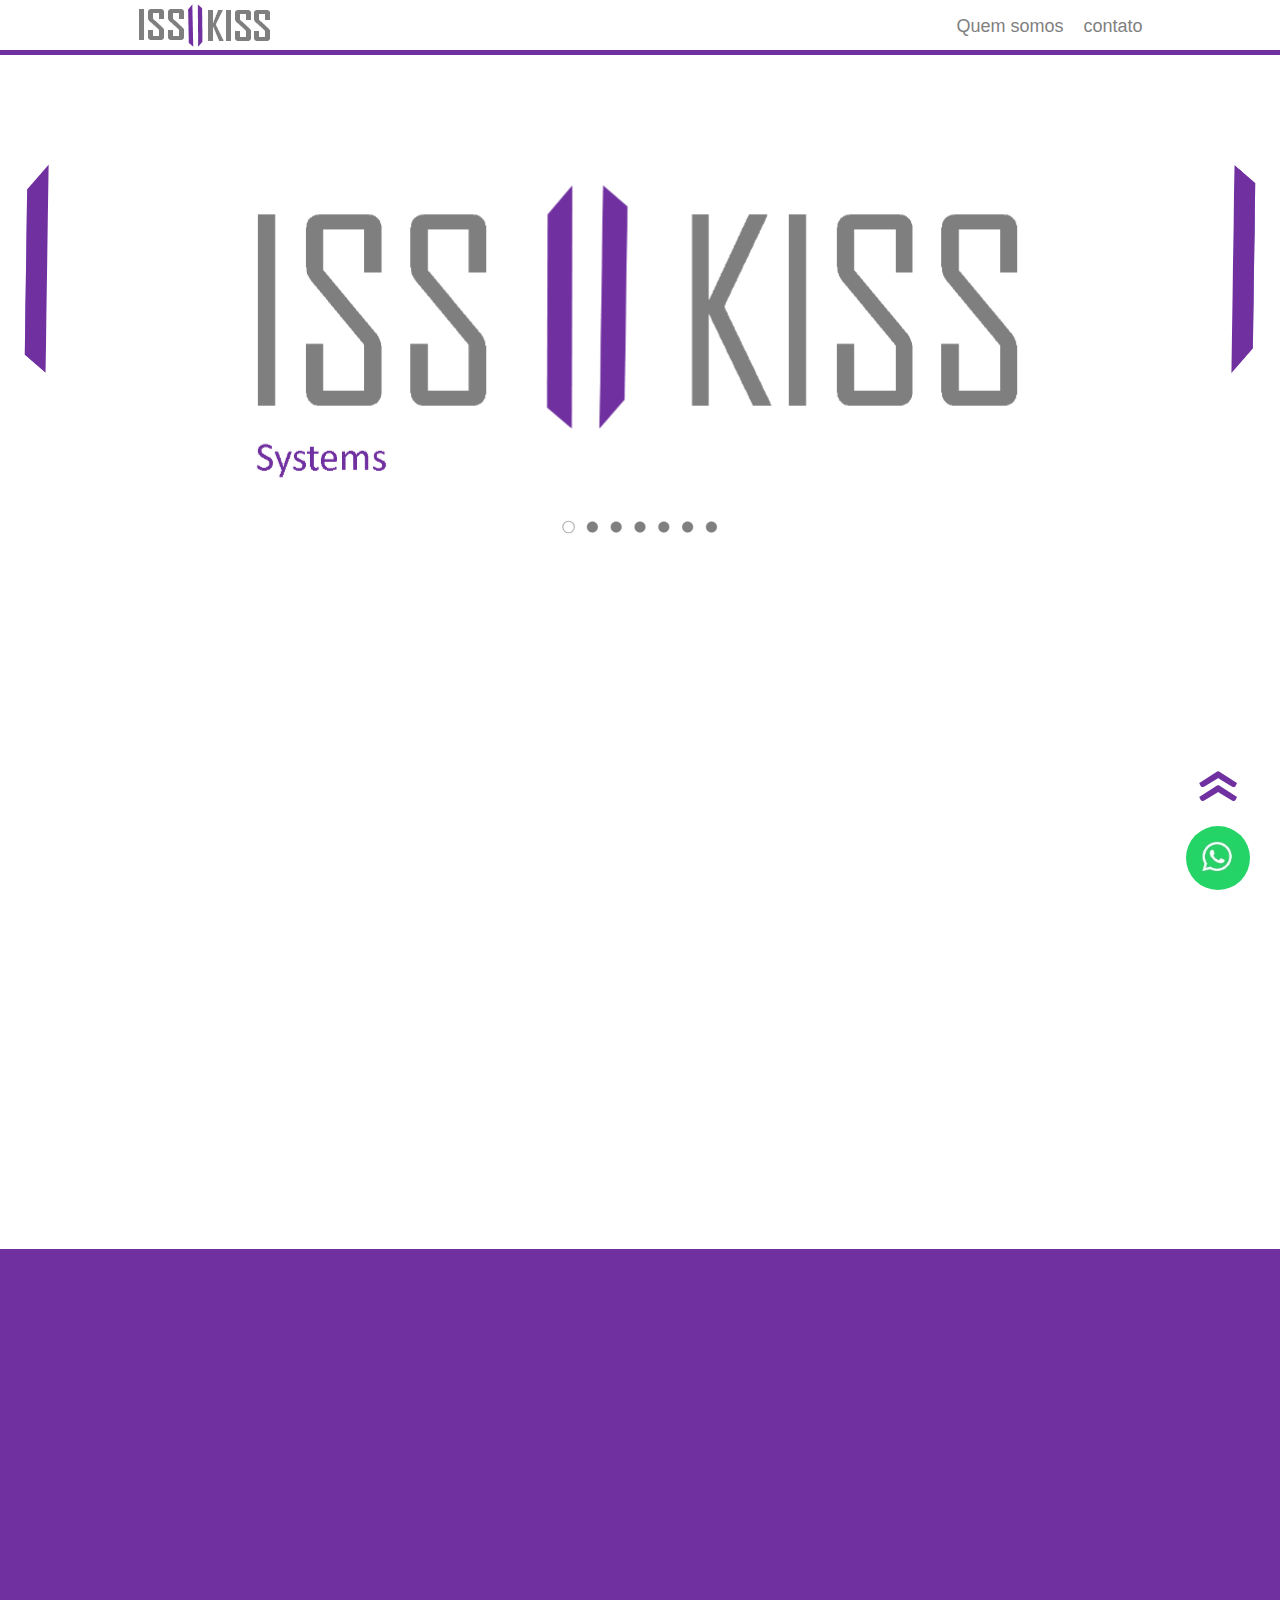
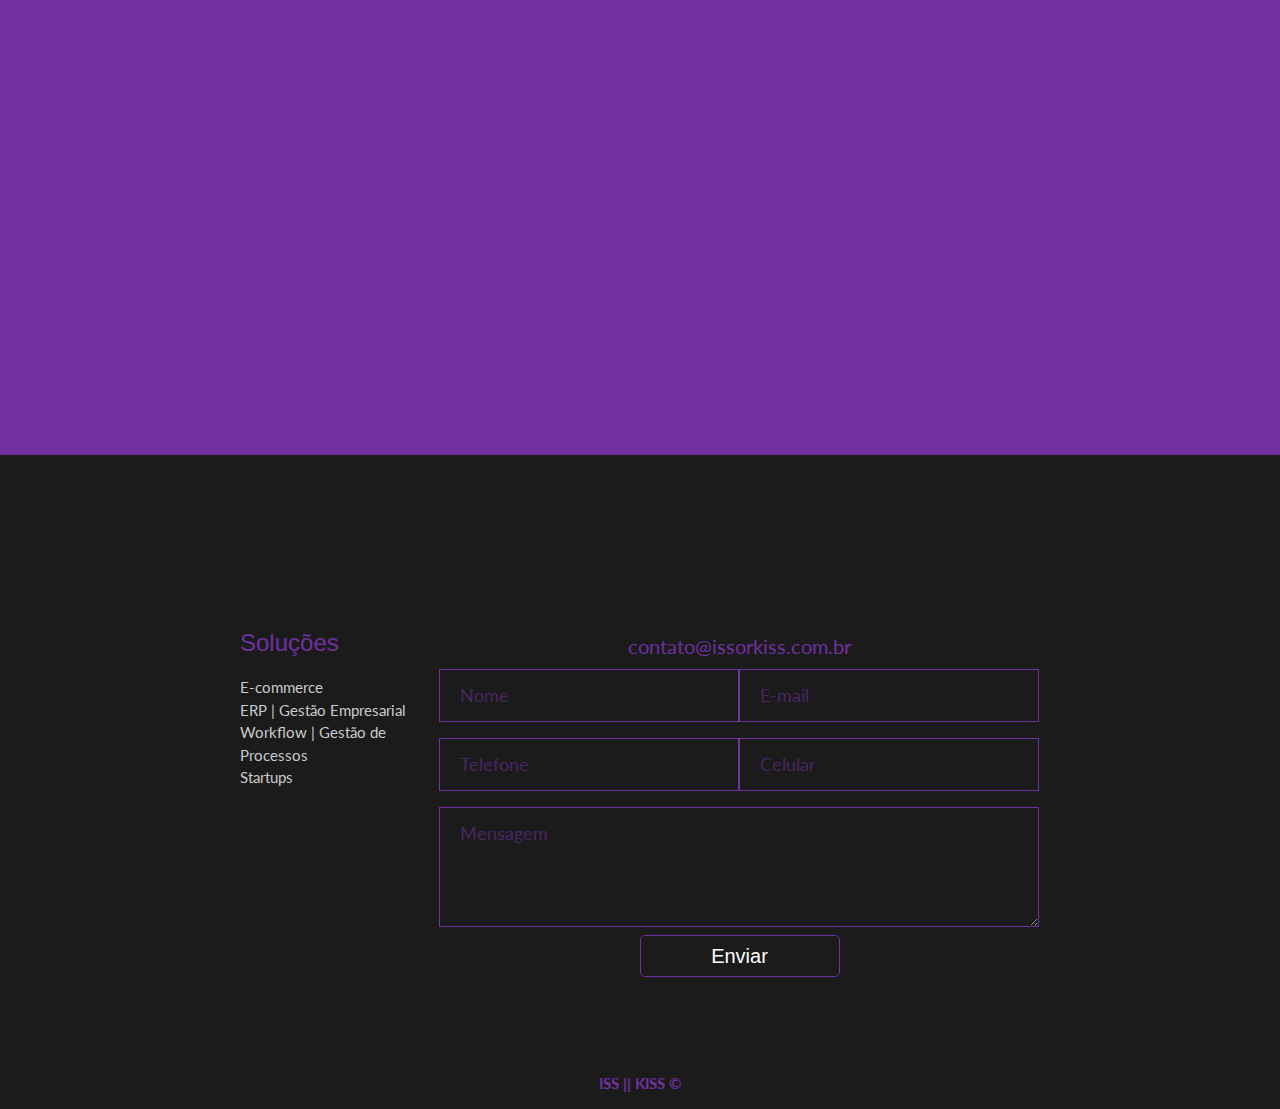
<file: index.html>
﻿

<html>
<head>

    <title>ISS OR KISS</title>

    <!-- icone -->
    <link rel="icon" type="image/png" alt="iss_or_kiss" href="ima/ico_iss_or_kiss.ico">

    <!-- responsive -->
    <meta name="viewport" content="width=device-width, initial-scale=1">

    <!-- chamar css -->
    <link rel="stylesheet" type="text/css" href="css/mobile.css">
    <link rel="stylesheet" type="text/css" href="css/tablet.css">
    <link rel="stylesheet" type="text/css" href="css/desktop.css">

    <!-- slider css -->
    <link rel="stylesheet" type="text/css" href="css/slider_w3.css">


    <!-- slider -->
    <meta charset="utf-8">
    <meta http-equiv="X-UA-Compatible" content="IE=edge">














    <!-- buscas -->
    <!-- Google Tag Manager -->
    <script>
        (function (w, d, s, l, i) {
            w[l] = w[l] || []; w[l].push({
                'gtm.start':
                    new Date().getTime(), event: 'gtm.js'
            }); var f = d.getElementsByTagName(s)[0],
                j = d.createElement(s), dl = l != 'dataLayer' ? '&l=' + l : ''; j.async = true; j.src =
                    'https://www.googletagmanager.com/gtm.js?id=' + i + dl; f.parentNode.insertBefore(j, f);
        })(window, document, 'script', 'dataLayer', 'GTM-5ZB2ZH7');</script>
    <!-- End Google Tag Manager -->
    <!-- Google Tag Manager (noscript) -->
    <noscript>
        <iframe src="https://www.googletagmanager.com/ns.html?id=GTM-5ZB2ZH7" height="0" width="0" style="display:none;visibility:hidden"></iframe>
    </noscript>
    <!-- End Google Tag Manager (noscript) -->

    <title type="search">ISS OR KISS</title>


    <!-- Autor -->

    <meta name="Author" content="ISS OR KISS">

    <meta http-equiv="X-UA-Compatible" content="IE=edge">

    <meta http-equiv="content-type" content="text/html;charset=utf-8" />

    <link href="ima/ico_iss_or_kiss.ico" rel="shortcut icon" type="image/x-icon">

    <meta http-equiv="X-UA-Compatible" content="IE=5; IE=8">

    <!-- Autor -->
    <!-- Metas para serem buscadas -->
    <meta name="google-site-verification" content="IoWgZSLKfgdnn8sVibrM5Ve9YiCuYzOU0IhIjUOvXL4" />

    <meta name="google" content="nositelinkssearchbox" />

    <meta name="google" content="notranslate" />

    <meta name="robots" content="index, follow">

    <meta property="og:description" content="ISS OR KISS, desenvolvimento de software sob demanda, sistemas web, web, sistemas, sistema personalizado, sistema sob demanda, software, desenvolvimento ">

    <meta name="description" content="ISS OR KISS, desenvolvimento de software sob demanda, sistemas web, web, sistemas, sistema personalizado, sistema sob demanda, software, desenvolvimento ">

    <meta name="generator" content="ISS OR KISS">

    <meta name="Distribution" content="Global">

    <meta name="revisit-after" content="ISS OR KISS">

    <!-- Metas para serem buscadas -->
    <!-- Twitter -->

    <meta name="twitter:image" content="ima/logo.png">

    <meta name="twitter:card" content="summary">

    <!-- Twitter -->
    <!-- Og -->

    <meta property="og:locale" content="pt_BR">

    <meta property="og:type" content="website">

    <meta property="og:url" content="">

    <meta property="og:site_name" content="Breno">

    <meta property="og:image" content="ima/logo.png">

    <meta property="og:title" content="ISS OR KISS">

    <meta property="og:description" content="ISS OR KISS, desenvolvimento de software sob demanda, sistemas web, web, sistemas, sistema personalizado, sistema sob demanda, software, desenvolvimento ">



    <!-- Og -->
    <!-- atenção Outros -->

    <meta name="Robots" content="all">

    <meta name="Copyright" content="ISS OR KISS, desenvolvimento de software sob demanda, sistemas web, web, sistemas, sistema personalizado, sistema sob demanda, software, desenvolvimento ">

    <meta name="Email" content="breno.goncalves@issorkiss.com.br">

    <!-- outros -->
    <!-- Por Pagina // personalização é necessaria -->

    <meta property="og:title" content="ISS OR KISS, desenvolvimento de software sob demanda, sistemas web, web, sistemas, sistema personalizado, sistema sob demanda, software, desenvolvimento ">

    <meta name="twitter:title" content="ISS OR KISS, desenvolvimento de software sob demanda, sistemas web, web, sistemas, sistema personalizado, sistema sob demanda, software, desenvolvimento ">

    <meta property="og:description" content="ISS OR KISS, desenvolvimento de software sob demanda, sistemas web, web, sistemas, sistema personalizado, sistema sob demanda, software, desenvolvimento  ">

    <meta name="twitter:description" content="ISS OR KISS, desenvolvimento de software sob demanda, sistemas web, web, sistemas, sistema personalizado, sistema sob demanda, software, desenvolvimento  ">

    <meta property="og:title" content="ISS OR KISS, desenvolvimento de software sob demanda, sistemas web, web, sistemas, sistema personalizado, sistema sob demanda, software, desenvolvimento ">

    <meta name="description" content="ISS OR KISS, desenvolvimento de software sob demanda, sistemas web, web, sistemas, sistema personalizado, sistema sob demanda, software, desenvolvimento ">

    <meta name="keywords" content="ISS OR KISS, desenvolvimento de software sob demanda, sistemas web, web, sistemas, sistema personalizado, sistema sob demanda, software, desenvolvimento ">

    <!-- Por Pagina // personalização é necessaria -->


    <script>
        (function (i, s, o, g, r, a, m) {
            i['GoogleAnalyticsObject'] = r; i[r] = i[r] || function () {
                (i[r].q = i[r].q || []).push(arguments)
            }, i[r].l = 1 * new Date(); a = s.createElement(o),
                m = s.getElementsByTagName(o)[0]; a.async = 1; a.src = g; m.parentNode.insertBefore(a, m)
        })(window, document, 'script', 'https://www.google-analytics.com/analytics.js', 'ga');

        ga('create', 'UA-69617546-2', 'auto');
        ga('send', 'pageview');

    </script>
    <!-- buscas -->

















</head>

<body>














    <!-- ANIMACAO INICIAL -->
    <style type="text/css">
        body {
            position: relative;
            padding-top: 0px;
            -webkit-animation-name: bodyhehe;
            /* Chrome, Safari, Opera */
            -webkit-animation-duration: 0.5s;
            /* Chrome, Safari, Opera */
            animation-name: bodyhehe;
            animation-duration: 0.5s;
            transition: 0.5s;
        }

        /* Chrome, Safari, Opera */

        @-webkit-keyframes bodyhehe {
            from {
                padding-top: 300px;
                -webkit-filter: blur(5px);
                opacity: 0;
            }

            to {
                padding-top: 0px;
                -webkit-filter: blur(0px);
                opacity: 1;
            }
        }

        /* Standard syntax */

        @keyframes bodyhehe {
            from {
                padding-top: 300px;
                opacity: 0;
            }

            to {
                padding-top: 0px;
                opacity: 1;
            }
        }
    </style>


















    <!-- menu mobile -->

    <style>
        body {
            margin: 0;
            font-family: 'Lato', sans-serif;
        }

        .overlay {
            height: 0%;
            width: 100%;
            position: relative;
            z-index: 999;
            top: 0;
            left: 0;
            background-color: #fff;
            overflow-y: hidden;
            transition: 0.3s;
        }

        .overlay-content {
            position: relative;
            top: 25%;
            width: 100%;
            text-align: center;
            margin-top: 30px;
        }

        .overlay a {
            padding: 0px;
            text-decoration: none;
            font-size: 36px;
            color: #7f7f7f;
            display: block;
            transition: 0.3s;
        }

            .overlay a:hover,
            .overlay a:focus {
                color: #f1f1f1;
            }






        .overlay .closebtn {
            position: absolute;
            top: -17px;
            right: 10px;
            font-size: 60px;
        }

        @media screen and (max-height: 450px) {
            .overlay {
                overflow-y: auto;
            }

                .overlay a {
                    font-size: 20px
                }

                .overlay .closebtn {
                    font-size: 40px;
                    top: 15px;
                    right: 35px;
                }
        }


        @media only screen and (max-width: 999999px) and (min-width: 1025px) {

            .overlay {
                display: none;
            }

            #menu_reponsivo {
                display: none;
            }
        }
    </style>



    <div id="myNav" class="overlay" style="height: 0%;background-color: rgb(27, 27, 27);">
        <a href="javascript:void(0)" class="closebtn" onclick="closeNav()">&times;</a>

        <div class="overlay-content">

            <!--            <a href="#">Home</a> -->
            <a href="#quem">Quem somos</a>

            <a href="#contato">Contato</a>
        </div>
    </div>


    <span id="menu_reponsivo" style="font-size:30px;cursor:pointer;float: right;margin: 3px 14px 0px 0px;color: #7030a0;" onclick="openNav()">☰</span>
    <script>
        function openNav() {
            document.getElementById("myNav").style.height = "100%";
            document.getElementById("menu_reponsivo").style.color = "white";
        }

        function closeNav() {
            document.getElementById("myNav").style.height = "0%";
            document.getElementById("menu_reponsivo").style.color = "#7030a0";
        }
    </script>

    <!-- fim do menu mobile -->
    <!-- começo do layout inicial -->
    <div class="fixeddesktop">
        <div class="caixa_menu">
            <div class="subcaixamenu">
                <div class="logo">
                    <a href="index.html">
                        <img alt="iss or kiss" src="ima/logo.png" width="152" height="50" alt="ISS || KISS" title="ISS OR KISS" />
                    </a>
                </div>
                <div class="menu">
                    <div class="li">
                        <!--
                        <a href="#Home" style="color: #7030a0;">Home</a> -->
                    </div>
                    <div class="li">
                        <a href="#quem">Quem somos</a>
                    </div>
                    <div class="li">
                        <a href="#contato">contato</a>
                    </div>
                </div>
            </div>
        </div>
        <div class="bordabaixa">
        </div>
    </div>
    <!-- fim do layout inicial -->


    <div class="espaco_de_menu"></div>



    <!-- slider começo -->
    <div style="min-height: 0px;">
        <!-- Jssor Slider Begin -->

        <style>
            /* jssor slider loading skin spin css */

            .jssorl-009-spin img {
                animation-name: jssorl-009-spin;
                animation-duration: 1.6s;
                animation-iteration-count: infinite;
                animation-timing-function: linear;
            }

            @keyframes jssorl-009-spin {
                from {
                    transform: rotate(0deg);
                }

                to {
                    transform: rotate(360deg);
                }
            }
        </style>
        <div class="minha_alteracao" id="slider1_container" style="">
            <!-- Loading Screen -->
            <div data-u="loading" class="jssorl-009-spin" style="position:absolute;top:0px;left:0px;width:100%;height:100%;text-align:center;background-color:rgba(0,0,0,0.7);">
                <img alt="iss or kiss" style="margin-top:-19px;position:relative;top:50%;width:38px;height:38px;" src="svg/loading/static-svg/spin.svg" />
            </div>

            <!-- Slides Container -->
            <div class="slider_minha_adp" data-u="slides">
                <!-- stilo mbile para slider-->
                <style>
                    /*computador*/
                    @media only screen and (max-width: 999999px) and (min-width: 1025px) {
                        .slider_minha_adp {
                            position: absolute;
                            left: 0px;
                            top: 0px;
                            width: 1300px;
                            height: 500px;
                            overflow: hidden;
                        }

                        .minha_alteracao {
                            visibility: hidden;
                            position: relative;
                            margin: 0 auto;
                            top: 0px;
                            left: 0px;
                            width: 1300px;
                            height: 500px;
                            overflow: hidden;
                        }
                    }
                    /* tablet */
                    @media only screen and (max-width: 1024px) and (min-width: 501px) {
                        .slider_minha_adp {
                            position: absolute;
                            left: 0px;
                            top: 0px;
                            width: 1300px;
                            height: 500px;
                            overflow: hidden;
                        }

                        .minha_alteracao {
                            visibility: hidden;
                            position: relative;
                            margin: 0 auto;
                            top: 0px;
                            left: 0px;
                            width: 1300px;
                            height: 500px;
                            overflow: hidden;
                        }
                    }
                    /* mobile */
                    @media handheld, only screen and (max-width: 500px) and (min-width: 0px) {

                        .slider_minha_adp {
                            position: relative;
                            left: 0px;
                            top: 0px;
                            width: 0px;
                            height: 0px;
                            overflow: hidden;
                            display: none;
                        }


                        .minha_alteracao {
                            visibility: inherit;
                            position: relative;
                            margin: 0 auto;
                            top: 0px;
                            left: 0px;
                            width: 0px;
                            height: 0px;
                            overflow: hidden;
                        }
                    }
                </style>



                <div>
                    <img alt="iss or kiss" data-u="image" src="ima/slider/ISS_OR_KISS_SLIDE_0.png" />

                </div>
                <div>
                    <img alt="iss or kiss" data-u="image" src="ima/slider/ISS_OR_KISS_SLIDE_1.png" />

                    <div data-events="auto" data-display="block" style="z-index: 2;top: 431px;color: #fff;display: block;visibility: visible;position: relative;text-shadow:  #000 1px 1px;font-size:  20px;font-family:  arial;text-align:  center;">
                        Engenharia de Sistemas
                    </div>

                </div>
                <div>
                    <img alt="iss or kiss" data-u="image" src="ima/slider/ISS_OR_KISS_SLIDE_2.png" />

                    <div data-events="auto" data-display="block" style="z-index: 2;top: 431px;color: #fff;display: block;visibility: visible;position: relative;text-shadow:  #000 1px 1px;font-size:  20px;font-family:  arial;text-align:  center;">
                        Análise de Requisitos
                    </div>

                </div>

                <div>
                    <img alt="iss or kiss" data-u="image" src="ima/slider/ISS_OR_KISS_SLIDE_3.png" />

                    <div data-events="auto" data-display="block" style="z-index: 2;top: 431px;color: #fff;display: block;visibility: visible;position: relative;text-shadow:  #000 1px 1px;font-size:  20px;font-family:  arial;text-align:  center;">
                        Projeto
                    </div>

                </div>

                <div>
                    <img alt="iss or kiss" data-u="image" src="ima/slider/ISS_OR_KISS_SLIDE_4.png" />
                    <div data-events="auto" data-display="block" style="z-index: 2;top: 431px;color: #fff;display: block;visibility: visible;position: relative;text-shadow:  #000 1px 1px;font-size:  20px;font-family:  arial;text-align:  center;">
                        Codificação
                    </div>


                </div>

                <div>
                    <img alt="iss or kiss" data-u="image" src="ima/slider/ISS_OR_KISS_SLIDE_5.png" />

                    <div data-events="auto" data-display="block" style="z-index: 2;top: 431px;color: #fff;display: block;visibility: visible;position: relative;text-shadow:  #000 1px 1px;font-size:  20px;font-family:  arial;text-align:  center;">
                        Testes
                    </div>
                </div>

                <div>
                    <img alt="iss or kiss" data-u="image" src="ima/slider/ISS_OR_KISS_SLIDE_6.png" />

                    <div data-events="auto" data-display="block" style="z-index: 2;top: 431px;color: #fff;display: block;visibility: visible;position: relative;text-shadow:  #000 1px 1px;font-size:  20px;font-family:  arial;text-align:  center;">
                        Atualização
                    </div>
                </div>

                <!-- proximo slide
                <div>
                    <img alt="iss or kiss" data-u="image" src="ima/slider/iss_or_kiss_2.jpg" />
                </div>
                -->
            </div>

            <!--#region Bullet Navigator Skin Begin -->
            <!-- Help: https://www.jssor.com/development/slider-with-bullet-navigator.html -->
            <style>
                .jssorb031 {
                    position: absolute;
                }

                    .jssorb031 .i {
                        position: absolute;
                        cursor: pointer;
                    }

                        .jssorb031 .i .b {
                            fill: #000;
                            fill-opacity: 0.5;
                            stroke: #fff;
                            stroke-width: 1200;
                            stroke-miterlimit: 10;
                            stroke-opacity: 0.3;
                        }

                        .jssorb031 .i:hover .b {
                            fill: #fff;
                            fill-opacity: .7;
                            stroke: #000;
                            stroke-opacity: .5;
                        }

                    .jssorb031 .iav .b {
                        fill: #fff;
                        stroke: #000;
                        fill-opacity: 1;
                    }

                    .jssorb031 .i.idn {
                        opacity: .3;
                    }
            </style>
            <div data-u="navigator" class="jssorb031" style="position:absolute;bottom:12px;right:12px;" data-autocenter="1" data-scale="0.5"
                 data-scale-bottom="0.75">
                <div data-u="prototype" class="i" style="width:16px;height:16px;">
                    <svg viewBox="0 0 16000 16000" style="position:absolute;top:0;left:0;width:100%;height:100%;">
                        <circle class="b" cx="8000" cy="8000" r="5800"></circle>
                    </svg>
                </div>
            </div>
            <!--#endregion Bullet Navigator Skin End -->
            <!--#region Arrow Navigator Skin Begin -->
            <!-- Help: https://www.jssor.com/development/slider-with-arrow-navigator.html -->
            <style>
                .jssora051 {
                    display: block;
                    position: absolute;
                    cursor: pointer;
                }

                    .jssora051 .a {
                        fill: none;
                        stroke: #7030a0;
                        stroke-width: 360;
                        stroke-miterlimit: 10;
                    }

                    .jssora051:hover {
                        opacity: .8;
                    }

                    .jssora051.jssora051dn {
                        opacity: .5;
                    }

                    .jssora051.jssora051ds {
                        opacity: .3;
                        pointer-events: none;
                    }
            </style>
            <div data-u="arrowleft" class="jssora051" style="width:55px;height:55px;top:0px;left:25px;" data-autocenter="2" data-scale="0.75"
                 data-scale-left="0.75">
                <!--
                    <svg viewBox="0 0 16000 16000" style="position:absolute;top:0;left:0;width:100%;height:100%;">
                        <polyline class="a" points="11040,1920 4960,8000 11040,14080 "></polyline>
                    </svg>
                -->
                <img alt="iss or kiss" src="ima/slider/esquerda.png" style="
                    vertical-align: super;
                    float: left;
                    width: 25px;
                    margin-top: -110px;
                    
                ">
            </div>
            <div data-u="arrowright" class="jssora051" style="width:55px;height:55px;top:0px;right:25px;" data-autocenter="2" data-scale="0.75"
                 data-scale-right="0.75">
                <!--
                <svg viewBox="0 0 16000 16000" style="position:absolute;top:0;left:0;width:100%;height:100%;">
                    <polyline class="a" points="4960,1920 11040,8000 4960,14080 "></polyline>
                </svg>
                -->
                <img alt="iss or kiss" src="ima/slider/direita.png" style="
                    vertical-align: super;
                    float: right;
                    width: 25px;
                    margin-top: -110px;
                    
                ">
            </div>
            <!--#endregion Arrow Navigator Skin End -->
        </div>
        <!-- Jssor Slider End -->
    </div>

    <!-- Marketing messaging and featurettes
    ================================================== -->
    <!-- Wrap the rest of the page in another container to center all the content. -->
    <!-- Bootstrap core JavaScript
    ================================================== -->
    <!-- Placed at the end of the document so the pages load faster -->
    <script src="js/jquery-1.9.1.min.js"></script>
    <script src="bootstrap.min.js"></script>
    <script src="docs.min.js"></script>
    <!-- IE10 viewport hack for Surface/desktop Windows 8 bug -->
    <script src="ie10-viewport-bug-workaround.js"></script>

    <!-- jssor slider scripts-->
    <script type="text/javascript" src="js/jssor.slider.min.js"></script>
    <script>
        jQuery(document).ready(function ($) {

            var options = {
                $FillMode: 2,                                       //[Optional] The way to fill image in slide, 0 stretch, 1 contain (keep aspect ratio and put all inside slide), 2 cover (keep aspect ratio and cover whole slide), 4 actual size, 5 contain for large image, actual size for small image, default value is 0
                $AutoPlay: 1,                                       //[Optional] Auto play or not, to enable slideshow, this option must be set to greater than 0. Default value is 0. 0: no auto play, 1: continuously, 2: stop at last slide, 4: stop on click, 8: stop on user navigation (by arrow/bullet/thumbnail/drag/arrow key navigation)
                $Idle: 4000,                                        //[Optional] Interval (in milliseconds) to go for next slide since the previous stopped if the slider is auto playing, default value is 3000
                $PauseOnHover: 1,                                   //[Optional] Whether to pause when mouse over if a slider is auto playing, 0 no pause, 1 pause for desktop, 2 pause for touch device, 3 pause for desktop and touch device, 4 freeze for desktop, 8 freeze for touch device, 12 freeze for desktop and touch device, default value is 1

                $ArrowKeyNavigation: 1,                             //[Optional] Steps to go for each navigation request by pressing arrow key, default value is 1.
                $SlideEasing: $Jease$.$OutQuint,                    //[Optional] Specifies easing for right to left animation, default value is $Jease$.$OutQuad
                $SlideDuration: 800,                                //[Optional] Specifies default duration (swipe) for slide in milliseconds, default value is 500
                $MinDragOffsetToSlide: 20,                          //[Optional] Minimum drag offset to trigger slide, default value is 20
                //$SlideWidth: 600,                                 //[Optional] Width of every slide in pixels, default value is width of 'slides' container
                //$SlideHeight: 300,                                //[Optional] Height of every slide in pixels, default value is height of 'slides' container
                $SlideSpacing: 0,                                   //[Optional] Space between each slide in pixels, default value is 0
                $UISearchMode: 1,                                   //[Optional] The way (0 parellel, 1 recursive, default value is 1) to search UI components (slides container, loading screen, navigator container, arrow navigator container, thumbnail navigator container etc).
                $PlayOrientation: 1,                                //[Optional] Orientation to play slide (for auto play, navigation), 1 horizental, 2 vertical, 5 horizental reverse, 6 vertical reverse, default value is 1
                $DragOrientation: 1,                                //[Optional] Orientation to drag slide, 0 no drag, 1 horizental, 2 vertical, 3 either, default value is 1 (Note that the $DragOrientation should be the same as $PlayOrientation when $Cols is greater than 1, or parking position is not 0)

                $BulletNavigatorOptions: {                          //[Optional] Options to specify and enable navigator or not
                    $Class: $JssorBulletNavigator$,                 //[Required] Class to create navigator instance
                    $ChanceToShow: 2,                               //[Required] 0 Never, 1 Mouse Over, 2 Always
                    $SpacingX: 8,                                   //[Optional] Horizontal space between each item in pixel, default value is 0
                    $Orientation: 1                                //[Optional] The orientation of the navigator, 1 horizontal, 2 vertical, default value is 1
                },

                $ArrowNavigatorOptions: {                           //[Optional] Options to specify and enable arrow navigator or not
                    $Class: $JssorArrowNavigator$,                  //[Requried] Class to create arrow navigator instance
                    $ChanceToShow: 2                                 //[Optional] Steps to go for each navigation request, default value is 1
                }
            };

            var jssor_slider1 = new $JssorSlider$("slider1_container", options);

            //responsive code begin
            //you can remove responsive code if you don't want the slider scales while window resizing
            function ScaleSlider() {
                var bodyWidth = document.body.clientWidth;
                if (bodyWidth)
                    jssor_slider1.$ScaleWidth(Math.min(bodyWidth, 1920));
                else
                    window.setTimeout(ScaleSlider, 30);
            }
            ScaleSlider();

            $(window).bind("load", ScaleSlider);
            $(window).bind("resize", ScaleSlider);
            $(window).bind("orientationchange", ScaleSlider);
            //responsive code end
        });
    </script>
    <!-- slider fim -->
    <!-- slider simples -->
    <link rel="stylesheet" href="css/style.css">

    <!-- slide simples -->
    <div class="gallery">





        <div class="photos">

            <!-- cada um é um slider -->
            <div class="block block-1 active">
                <span>Engenharia de Sistemas</span>
            </div>


            <!-- cada um é um slider -->
            <div class="block block-2">
                <span>Análise de Requisitos</span>
            </div>


            <!-- cada um é um slider -->
            <div class="block block-3">
                <span> Projeto</span>
            </div>


            <!-- cada um é um slider -->
            <div class="block block-4">
                <span>Codificação</span>
            </div>

            <!-- cada um é um slider -->
            <div class="block block-5">
                <span>Testes</span>
            </div>


            <!-- cada um é um slider -->
            <div class="block block-6">
                <span> Manutenção</span>
            </div>


        </div>


        <!-- botoes -->
        <div class="buttons">
            <a class="prev" href="#"><span>&lt;</span></a>
            <a class="next" href="#"><span>&gt;</span></a>
        </div>


    </div>
    <script src="js/main.js"></script>
















    <style>


        @media only screen and (max-width: 999999px) and (min-width: 1025px) {
            .apenas_mobile {
                display: none;
                width: 0px;
                height: 0px;
            }
        }
    </style>















    <!-- texto quem somos -->
    <div id="quem_somos">
        <div id="quem_somos2">
            <h1 id="quem">
                <span>Q</span>uem somos
            </h1>
            <p>
                Surgimos com a idéia de ajudar a
                <a href="http://www.ikmr.org.br/" id="cor" target="_blank">ONG IKMR</a> , em um hackathon dentro do campo universitário impacta de tecnologia, um evento para adquirir
                idéias de melhorias para a ONG.
                <br> A
                <a href="http://www.ikmr.org.br/" id="cor" target="_blank">ONG IKMR</a> tinha cada informação em um lugar e com o fluxo de informações alto, a ONG estava com dificuldades
                de gerenciar suas informações.
                <br> Desde então tivemos uma atitude empreendedora, começamos a criação de um sistema para solucionar os problemas
                da ONG.
            </p>
        </div>
    </div>
    <!-- fim do texto quem somos -->
    <!-- comeco do grafico -->
    <div class="grafico_principal">

        <h1>Números do sistema implementado na ONG IKMR</h1>


        <div class="grafico_auto">


            <div class="ref" style="
            border-right: solid 1px;
            margin-right:  5px;
        ">
                Pessoas
                <br>
                <br>
                <br> 200
                <br> 180
                <br> 160
                <br> 140
                <br> 120

                <br> 100
                <br> 80
                <br> 60
                <br> 50
                <br>


            </div>
            <div class="ref">
                Horas
                <br> 8h00m
                <br> 7h30m
                <br> 7h00m
                <br> 6h30m
                <br> 6h00m
                <br> 5h30m
                <br> 5h00m
                <br> 4h30m
                <br> 4h00m
                <br> 3h30m
                <br> 3h00m
                <br>



            </div>

            <div class="predio" style="
            padding-top:  60px;
        ">
                <div class="grafico_um"> </div>
                <div class="text_do_grafico">Pessoas cadastradas</div>
            </div>

            <div class="predio2">
                <div class="grafico_um"> </div>
                <div class="text_do_grafico">Otimização de tempo​</div>
            </div>



        </div>

    </div>

    <!-- fim do grafico -->
    <!-- comeco do estilo do grafico -->
    <style>


        /* STYLO DESKTOP */
        @media only screen and (max-width: 999999px) and (min-width: 1025px) {
            .grafico_principal:hover > h1 {
                
                transition: .3s;
                color: #fff;
                
            }

            .grafico_principal h1 {
                font-family: 'Trebuchet MS', 'Lucida Sans Unicode', 'Lucida Grande', 'Lucida Sans', Arial, sans-serif;
                color: #7030a0;
                transition: 9999999999s;
                text-align: center;
                background: #fff0;
            }

            .grafico_principal:hover {
                color: #fff;
                
            }

                .grafico_principal:hover .ref {
                    
                    color: #fff;
                    transition: 1s;
                }


            .ref {
                float: left;
                text-align: center;
                color: #7030a0;
                transition: 999999s;
                font-family: 'Trebuchet MS', 'Lucida Sans Unicode', 'Lucida Grande', 'Lucida Sans', Arial, sans-serif;
            }


            .grafico_principal {
                width: 100%;
                float: left;
                
                background-color: #7030a0;
                padding: 160px 0px 82px 0px;

            }

            .grafico_auto {
                width: 600px;
                height: 300px;
                margin: auto;
                margin-top: 100px;
                margin-bottom: 100px;
            }

            .predio {
                float: left;
                text-align: center;
                padding: 0px 10px;
            }

            .predio2 {
                float: left;
                text-align: center;
                padding: 0px 10px;
            }

            .grafico_um {
                border-top: #000 0px solid;
                border-left: #000 0px solid;
                border-right: #000 0px solid;
                width: 40px;
                height: 200px;
                margin: auto;
                transition: 999999s;
                bottom: 0px;
                background-size: auto;
                background-repeat: no-repeat;
                background-position: top;
                background-image: url("ima/grafico.png");
                border-radius: 5px;
            }

            .text_do_grafico {
                color: #7030a0;

                transition: 999999s;
                background: #7030a0;
                
                padding: 5px;
                border-radius: 5px;
                margin-top: 10px;
                font-family: 'Trebuchet MS', 'Lucida Sans Unicode', 'Lucida Grande', 'Lucida Sans', Arial, sans-serif;
            }

            .grafico_principal:hover > .grafico_auto .predio .grafico_um {
                transition: 0.3s;
                background-position: bottom;
                transition-delay: 0.3s;
            }

            .grafico_principal:hover > .grafico_auto .predio .text_do_grafico {
                color: #fff;
                padding: 5px;
                border-radius: 5px;
                transition: 0.3s;
                background: #7030a0;
            }

            .grafico_auto .predio2 .grafico_um {
                height: 260px;
            }

            .grafico_principal:hover > .grafico_auto .predio2 .grafico_um {
                transition: 0.8s;
                background-position: bottom;
                transition-delay: 0.7s;
            }

            .grafico_principal:hover > .grafico_auto .predio2 .text_do_grafico {
                color: #fff;
                padding: 5px;
                border-radius: 5px;
                transition: 0.3s;
                transition-delay: 0.7s;
                background: #7030a0;
				
            }
        }

        /* STYLO TABLET */
        @media only screen and (max-width: 1024px) and (min-width: 501px) {
            .grafico_principal h1 {
                font-family: 'Trebuchet MS', 'Lucida Sans Unicode', 'Lucida Grande', 'Lucida Sans', Arial, sans-serif;
                color: #7030a0;
                padding: 0px 10px;
                transition: 9999999999s;
                text-align: center
            }

            .grafico_principal {
                color: #7030a0;
                background: #fff;
            }

                .grafico_principal .ref {
                    background-color: #fff;
                    color: #7030a0;
                    transition: 1s;
                }


            .ref {
                float: left;
                text-align: center;
                color: #fff;
                transition: 999999s;
                font-family: 'Trebuchet MS', 'Lucida Sans Unicode', 'Lucida Grande', 'Lucida Sans', Arial, sans-serif;
            }


            .grafico_principal {
                width: 100%;
                float: left;
                height: 600px;
                background-color: #fff;
            }

            .grafico_auto {
                width: 350px;
                height: 300px;
                margin: auto;
                margin-top: 50px;
                padding-left: 5%;
                margin-bottom: 50px;
            }

            .predio {
                float: left;
                text-align: center;
                padding: 0px;
            }

            .predio2 {
                float: left;
                text-align: center;
                padding: 0px 10px;
            }

            .grafico_um {
                border-top: #000 0px solid;
                border-left: #000 0px solid;
                border-right: #000 0px solid;
                width: 40px;
                height: 200px;
                margin: auto;
                transition: 999999s;
                bottom: 0px;
                background-size: auto;
                background-repeat: no-repeat;
                background-position: top;
                background-image: url("ima/grafico.png");
                border-radius: 5px;
            }

            .text_do_grafico {
                color: #fff;
                transition: 999999s;
                background: #fff;
                color: #fff;
                padding: 5px;
                border-radius: 5px;
                margin-top: 10px;
                width: 85px;
                font-family: 'Trebuchet MS', 'Lucida Sans Unicode', 'Lucida Grande', 'Lucida Sans', Arial, sans-serif;
            }

            .grafico_um {
                transition: 0.3s;
                background-position: bottom;
                transition-delay: 0.3s;
            }

            .text_do_grafico {
                color: #7030a0;
                padding: 5px;
                border-radius: 5px;
                transition: 0.3s;
            }

            .grafico_auto .predio2 .grafico_um {
                height: 260px;
            }

            .grafico_um {
                transition: 0.8s;
                background-position: bottom;
                transition-delay: 0.7s;
            }

            .text_do_grafico {
                color: #7030a0;
                padding: 5px;
                border-radius: 5px;
                transition: 0.3s;
                transition-delay: 0.7s;
            }
        }







        /* STYLO MOBILE */
        @media handheld, only screen and (max-width: 500px) and (min-width: 0px) {


.grafico_principal:hover > h1 {
                
                transition: .3s;
                color: #fff;
                
            }

            .grafico_principal h1 {
                font-family: 'Trebuchet MS', 'Lucida Sans Unicode', 'Lucida Grande', 'Lucida Sans', Arial, sans-serif;
                color: #7030a0;
                transition: 9999999999s;
                text-align: center;
                background: #fff0;
            }

            .grafico_principal:hover {
                color: #fff;
                
            }

                .grafico_principal:hover .ref {
                    
                    color: #fff;
                    transition: 1s;
                }


            .ref {
                float: left;
                text-align: center;
                color: #7030a0;
                transition: 999999s;
                font-family: 'Trebuchet MS', 'Lucida Sans Unicode', 'Lucida Grande', 'Lucida Sans', Arial, sans-serif;
				padding-left: 5px;
            }


            .grafico_principal {
                width: 100%;
                float: left;
                
                background-color: #7030a0;
                padding: 160px 0px 82px 0px;

            }

            .grafico_auto {
                width: 100%;
                height: 300px;
                margin: auto;
                margin-top: 100px;
                margin-bottom: 100px;
            }

            .predio {
                float: left;
                text-align: center;
                padding: 0px 10px;
            }

            .predio2 {
                float: left;
                text-align: center;
                padding: 0px 0px;
            }

            .grafico_um {
                border-top: #000 0px solid;
                border-left: #000 0px solid;
                border-right: #000 0px solid;
                width: 40px;
                height: 200px;
                margin: auto;
                transition: 999999s;
                bottom: 0px;
                background-size: auto;
                background-repeat: no-repeat;
                background-position: top;
                background-image: url("ima/grafico.png");
                border-radius: 5px;
            }

            .text_do_grafico {
                color: #7030a0;

                transition: 999999s;
                background: #7030a0;
                width: 85px;
                padding: 1px;
                border-radius: 5px;
                margin-top: 10px;
                font-family: 'Trebuchet MS', 'Lucida Sans Unicode', 'Lucida Grande', 'Lucida Sans', Arial, sans-serif;
            }

            .grafico_principal:hover > .grafico_auto .predio .grafico_um {
                transition: 0.3s;
                background-position: bottom;
                transition-delay: 0.3s;
            }

            .grafico_principal:hover > .grafico_auto .predio .text_do_grafico {
                color: #fff;
                padding: 5px;
                border-radius: 5px;
                transition: 0.3s;
                background: #7030a0;
				width: 85px;
            }

            .grafico_auto .predio2 .grafico_um {
                height: 260px;
            }

            .grafico_principal:hover > .grafico_auto .predio2 .grafico_um {
                transition: 0.8s;
                background-position: bottom;
                transition-delay: 0.7s;
            }

            .grafico_principal:hover > .grafico_auto .predio2 .text_do_grafico {
                color: #fff;
                padding: 5px;
                border-radius: 5px;
                transition: 0.3s;
                transition-delay: 0.7s;
                background: #7030a0;
				width: 85px;
            }
        
        }
    </style>
    <!-- fim do estilo do grafico -->
    <!-- para cima | to up-->
    <button a href="#0" id="myBtn">
        <a href="#0" id="stilolink" class="cd-top js-cd-top cd-top--show cd-top--fade-out">»</a>
    </button>
    <script src="js/main_top.js"></script>
    <!-- Resource JavaScript -->
    <script>
        // When the user scrolls down 20px from the top of the document, show the button
        window.onscroll = function () { scrollFunction() };

        function scrollFunction() {
            if (document.body.scrollTop > 20 || document.documentElement.scrollTop > 20) {
                document.getElementById("myBtn").style.display = "block";
            } else {
                document.getElementById("myBtn").style.display = "none";
            }
        }

        // When the user clicks on the button, scroll to the top of the document
        function topFunction() {
            document.body.scrollTop = 0;
            document.documentElement.scrollTop = 0;
        }
    </script>
    <style>
        @media only screen and (max-width: 999999px) and (min-width: 1025px) {
            #myBtn {
                transition-delay: 2s;
                position: fixed;
                bottom: 85px;
                right: 36px;
                z-index: 99;
                border: none;
                outline: none;
                    text-shadow: #fff 0px 0px 0px;
                color: #7030a0;
                cursor: pointer;
                border-radius: 4px;
                width: 59px;
                font-size: 50px;
                height: 59px;
                text-decoration: none;
                -ms-transform: rotate(-90deg); /* IE 9 */
                -webkit-transform: rotate(-90deg); /* Safari */
                transform: rotate(-90deg);
                -webkit-animation-name: efeitobotao; /* Chrome, Safari, Opera */
                -webkit-animation-delay: 2s; /* Chrome, Safari, Opera */
                animation-name: efeitobotao;
                animation-delay: 2s;
                transition: 0s;
                background-color: #7030a000;
            }




            /* Chrome, Safari, Opera */
            @-webkit-keyframes efeitobotao {
                from {
                    background-color: transparent;
                    color: transparent
                }

                to {
                    background-color: #7030a0;
                    color: #fff
                }
            }

            /* Standard syntax */
            @keyframes efeitobotao {
                from {
                    background-color: transparent;
                    color: transparent
                }

                to {
                    background-color: #7030a0;
                    color: #fff
                }
            }




            #myBtn:hover {
                
            }

            #myBtn a {
                font-size: 94px;
                left: -2px;
                position: relative;
                top: -50px;
                text-decoration: none;
                 transition: .5s;
            }

            #myBtn a:hover{
                transition: .5s;
                left: 2px;
            }
        }



        @media handheld, only screen and (max-width: 1024px) and (min-width: 0px) {

            #myBtn {
                display: none;
            }
        }
    </style>
    <!-- fim do botao para cima -->
    <!-- mensagem direta whatsapp -->
    <a href="https://api.whatsapp.com/send?1=pt_BR&phone=55011944634178" target="_blank">
        <div class="icon_whatsapp" a href="https://api.whatsapp.com/send?1=pt_BR&phone=55011944634178" target="_blank">

            <span>Enviar mensagem</span>
            <!-- <img src="ima/icon_whats.jpg" id="icon_whatsapp" alt="whatsapp ISS OR KISS" /> -->

        </div>
    </a>






























    <!-- fim da pagina estilo -->
    <link rel="stylesheet" type="text/css" href="css/roda_pe.css">

    <!-- fimda pagina -->
    <div class="roda_pe">

        <!-- imagem de roda pe-->
        <div class="imagem_roda_pe"></div>


        <!-- conteudo do roda pe-->
        <div class="conteudo_roda_pe">



            <div class="col-lg-3">
                <h6 class="theme-light-orange">Soluções</h6>
                <ul>
                    <li>
                        <a href="/plataforma-e-commerce/">E-commerce</a>
                    </li>
                    
                    
                    <li>
                        <a href="/sistema-erp-cloud/">ERP | Gestão Empresarial</a>
                    </li>
                    <li>
                        <a href="/sistema-workflow-online/">Workflow | Gestão de Processos</a>
                    </li>
                    <li>
                        <a href="/solucoes-para-startups/" class="fs-normal font-weight-bold">Startups</a>
                    </li>
                </ul>
            </div>

            <div class="contato_campo_ms_em">









                <!-- pop up para enviar mensa-->
                <a href="https://api.whatsapp.com/send?1=pt_BR&phone=55011944634178" target="_blank">
                    <span>
                        Use o Whatsapp, click aqui
                    </span>
                </a>






                <a href="mailto:contato@issorkiss.com.br?Subject=Olá%20ISS OR KISS" target="_top" style="
                    font-size:  20px;
                    text-decoration: none;
                    color: #7030a0;
                    text-align:  center;
                ">contato@issorkiss.com.br</a>
                <form action="">
                    <input id="contato" type="text" name="pessoanome" placeholder="Nome" maxlength="25" required>

                    <input type="email" name="email" placeholder="E-mail" maxlength="100" required>


                    <input type="number" type="number" maxlength="10" placeholder="Telefone" size="20" name="telefone">


                    <input type="number" maxlength="11" placeholder="Celular" required name="celular" oninput="javascript: if (this.value.length > this.maxLength) this.value = this.value.slice(0, this.maxLength);">
                    <textarea name="mensagem" placeholder="Mensagem" required="10" id="mensagem" cols="35" maxlength="255" rows="1" style="
						height:  120px;
					"></textarea>
                    <center>
                        <input type="submit" name="BTEnvia" value="Enviar">
                    </center>
                </form>
            </div>






            <!-- facebook -->
            <div id="fb">
                <div id="fb-root"></div>
                <div id="fb-root"></div>
                <script>
                    (function (d, s, id) {
                        var js, fjs = d.getElementsByTagName(s)[0];
                        if (d.getElementById(id)) return;
                        js = d.createElement(s); js.id = id;
                        js.src = 'https://connect.facebook.net/pt_BR/sdk.js#xfbml=1&version=v3.1';
                        fjs.parentNode.insertBefore(js, fjs);
                    }(document, 'script', 'facebook-jssdk'));</script>
                <div class="fb-like" data-href="https://www.facebook.com/IISS-OR-KISS-230666677606005/?modal=admin_todo_tour" data-width="200" data-layout="button" data-action="like" data-size="large" data-show-faces="true" data-share="true"></div>

                <iframe src="https://www.facebook.com/plugins/like.php?href=https%3A%2F%2Fwww.facebook.com%2FIISS-OR-KISS-230666677606005%2F%3Fmodal%3Dadmin_todo_tour&width=200&layout=button&action=like&size=large&show_faces=true&share=true&height=65&appId" width="200" height="65" style="border:none;overflow:hidden" scrolling="no" frameborder="0" allowTransparency="true" allow="encrypted-media"></iframe>


            </div>





        </div>


        <div class="reservado">
            <p>ISS || KISS ©</p>
        </div>



    </div>




</body>

</html>
</file>
<file: css/mobile.css>
﻿@media handheld, only screen and (max-width: 500px) and (min-width: 0px){

body{
	margin: 0px auto;
	padding: 0px;
	float: left;
	width: 100%;
    position: relative;
    background-position: bottom center;
    background-repeat: no-repeat;
}


div.menu{

display: none;

}

.logo{
    border-bottom: 1px solid #7030a0;

}



	
#quem_somos{
    width: 100%;
    font-family: Serif;
    margin: auto;
    font-size: 23px;
    padding:0px 10px 20px 10px;
    
}
#quem_somos p{
font-family: Serif;
color: #7f7f7f;
}
#quem_somos h1{
font-family: Serif;
color: #7030a0;
}
#quem_somos h1 span{
font-family: Serif;
color: #7030a0;
font-size:60px;
}





.icon_whatsapp {
    position: fixed;
    bottom: 0px;
    right: 0px;
    background-image: url(../ima/icon_whats.jpg);
    width: 50px;
    height: 50px;
    background-size: 100%;
    border-radius: 10px;
    transition: 1s;
    border-radius: 4px;
    z-index: 1;
}

    .icon_whatsapp:hover {
        background-image: url(../ima/icon_whats_enviar.jpg);
        transition: 1s;
        border-radius: 150px;
    }

    .icon_whatsapp > span {
        display: none;
        float: left;
        width: 180px;
        margin-left: -190px;
        margin-top: 5px;
        font-size: 16px;
        font-family: Segoe UI,SegoeUI,"Helvetica Neue",Helvetica,Arial,sans-serif;
        background: #dcf8c6;
        color: #262626;
        text-align: -webkit-center;
        height: 51px;
        padding-top: 12px;
        border-radius: 20px;
    }

.icon_whatsapp:hover > span {
    display: block;
}
    
    
    #icon_whatsapp {
        width: 100%;
        border-radius: 10px;
    }



    
    a #stilolink{
        
        text-decoration: none;
    width: 0px;
    height: 0px;

    }

    #myBtn{

        display: none;
        width: 0px;
        height: 0px;
        visibility: hidden;
    }

}
</file>
<file: css/tablet.css>
﻿@media only screen and (max-width: 1024px) and (min-width: 501px){





body{
	margin: 0px auto;
	padding: 0px;
	float: left;
	width: 100%;
    position: relative;
    background-position: bottom center;
    background-repeat: no-repeat;
}


div.menu{

display: none;

}

.logo{
    border-bottom: 1px solid #7030a0;

}



	
#quem_somos{
    width: 100%;
    font-family: Serif;
    margin: auto;
    font-size: 23px;
    padding:0px 10px 20px 10px;
    
}
#quem_somos p{
font-family: Serif;
color: #7f7f7f;
}
#quem_somos h1{
font-family: Serif;
color: #7030a0;
}
#quem_somos h1 span{
font-family: Serif;
color: #7030a0;
font-size:60px;
}





.icon_whatsapp {
    position: fixed;
    bottom: 0px;
    right: 0px;
    background-image: url(../ima/icon_whats.jpg);
    width: 50px;
    height: 50px;
    background-size: 100%;
    border-radius: 10px;
    transition: 1s;
    border-radius: 4px;
    z-index: 1;
}

    .icon_whatsapp:hover {
        background-image: url(../ima/icon_whats_enviar.jpg);
        transition: 1s;
        border-radius: 150px;
    }

    .icon_whatsapp > span {
        display: none;
        float: left;
        width: 180px;
        margin-left: -190px;
        margin-top: 5px;
        font-size: 16px;
        font-family: Segoe UI,SegoeUI,"Helvetica Neue",Helvetica,Arial,sans-serif;
        background: #dcf8c6;
        color: #262626;
        text-align: -webkit-center;
        height: 51px;
        padding-top: 12px;
        border-radius: 20px;
    }

.icon_whatsapp:hover > span {
    display: block;
}
    
    
    #icon_whatsapp {
        width: 100%;
        border-radius: 10px;
    }



    
    a #stilolink{
        
        text-decoration: none;
    width: 0px;
    height: 0px;

    }

    #myBtn{

        display: none;
        width: 0px;
        height: 0px;
        visibility: hidden;
    }

    .apenas_mobile{
    	display: none;
    }


}
</file>
<file: css/desktop.css>
﻿@media only screen and (max-width: 999999px) and (min-width: 1025px) {

    body {
        margin: 0px auto;
        padding: 0px;
        float: left;
        width: 100%;
        position: relative;
        background-position: bottom center;
        background-repeat: no-repeat;
		
		font-family: "Segoe UI",SegoeUI,"Helvetica Neue",Helvetica,Arial,sans-serif;
    }



.fixeddesktop{
    position: fixed;
    position: fixed;
    width: 100%;
    z-index: 9;
    background-color: #fff;

}

.espaco_de_menu{
    float: left;
    position: relative;
    height: 54px;
    width: 100%;
}

::selection {
    background: #7030a0;
    color: #fff;
}

body{
    position: relative;
    padding-top: 0px;   
    -webkit-animation-name: bodyhehe; /* Chrome, Safari, Opera */
    -webkit-animation-duration: 0s; /* Chrome, Safari, Opera */
    animation-name: bodyhehe;
    animation-duration: 0s;
    transition: 0s;
}

/* Chrome, Safari, Opera */
@-webkit-keyframes bodyhehe {
    from { padding-top: 300px; opacity: 0;}
    to { padding-top: 0px; opacity: 1;}
}

/* Standard syntax */
@keyframes bodyhehe {
   from { padding-top: 300px; opacity: 0;}
    to { padding-top: 0px; opacity: 1;}
}





    .logo {
        float: left;
    }


    .subcaixamenu {
        width: 1025px;
        margin: auto;
    }

    body > div > div > div > div.menu {
        float: right;
        margin-top: 8px;
    }

        body > div > div > div > div.menu > div {
            float: left;
            padding: 5px;
        }


            body > div > div > div > div.menu > div > a {
                color: #7f7f7f;
                font-size: 18px;
                text-decoration: none;
                padding: 5px;
                font-family: Segoe UI,SegoeUI,"Helvetica Neue",Helvetica,Arial,sans-serif;
                min-width: 320px;
                color: #7f7f7f;
                
            }


    .li:hover a{
        color: #7030a0;
    }

    .bordabaixa {
        background-color: #7030a0;
        width: 100%;
        height: 5px;
        float: left;
    }


    .icon_whatsapp {
        position: fixed;
        bottom: 10px;
        right: 30px;
        background-image: url(../ima/icon_whats.jpg);
        width: 64px;
        height: 64px;
        background-size: 100%;
        border-radius: 10px;
        transition: 1s;
        border-radius: 150px;
        z-index: 1;
    }

        .icon_whatsapp:hover {
            background-image: url(../ima/icon_whats_enviar.jpg);
            transition: 1s;
            border-radius: 150px;
        }

        .icon_whatsapp > span {
            display: none;
            float: left;
            width: 180px;
            margin-left: -190px;
            margin-top: 5px;
            font-size: 16px;
            font-family: Segoe UI,SegoeUI,"Helvetica Neue",Helvetica,Arial,sans-serif;
            background: #dcf8c6;
            color: #262626;
            text-align: -webkit-center;
            height: 51px;
            padding-top: 12px;
            border-radius: 20px;
        }
    
    .icon_whatsapp:hover > span {
        display: block;
    }
        
        
        #icon_whatsapp {
            width: 100%;
            border-radius: 10px;
        }



        
    a #stilolink{
        
        text-decoration: none;
    font-size: 78px;
    margin-top:  -6px;
    position:  relative;
    top: -34px;
    font-size: 39px;
    }


	
		#quem_somos{
			    width: 100%;
                font-family: Serif;
                margin: auto;
                font-size: 23px;
                padding: 175px 50px;
                background-color: #fff;
				
        }

        #quem_somos2{
            width: 1024px;
            margin: auto;
        }
        

        #quem_somos:hover p{
            transition: .5s;

            color: #7f7f7f;

        }


		#quem_somos p{
			font-family: Serif;
            color: #fff;
            transition: 9999999999999s;
        }
        
        #quem_somos:hover #cor{
            transition: .5s;
			color: #7030a0;
        }
    
        
        
		#quem_somos:hover h1{
            transition: .5s;
			font-family: Serif;
			color: #7030a0;
        }
        
        #quem_somos h1{
            transition: 99999999995s;
			font-family: Serif;
			color: #fff;
		}
		#quem_somos:hover h1 span{
            transition: .5s;
			font-family: Serif;
			color: #7030a0;
			font-size:60px;
        }
        
        #quem_somos h1 span{
            transition: 9999999999999995s;
			font-family: Serif;
			color: #fff;
			font-size:60px;
		}





}
</file>
<file: css/style.css>
@import url('https://fonts.googleapis.com/css?family=Lato');

:root {
    --gallery-btn: #fff;
}

body,
html {
    padding: 0;
    margin: 0;
    box-sizing: border-box;


}




@media only screen and (max-width: 999999px) and (min-width: 1025px) {
    .gallery {
        display: none;
        width: 0px;
        height: 0px;
}
}


@media only screen and (max-width: 1024px) and (min-width: 501px){
    .gallery {
        display: none;
        width: 0px;
        height: 0px;
}
}


/* mobile slider */
@media handheld, only screen and (max-width: 500px) and (min-width: 0px){


.gallery {
    width: 100%;
    float: left;
    margin: auto;
    text-align: center;
    position: relative;
}

.gallery .buttons {
    position: absolute;
    width: 100%;
    display: flex;
    justify-content: space-around;
    top: 50%;
    font-size: 3em;
    font-weight: bold;
}

.gallery a {
    text-decoration: none;
    font-size: 22px;
    /* display: block; */
    width: 50px;
    height: 100px;
    color: var(--gallery-btn);
    display: flex;
    align-items: center;
    justify-content: center;
    background: rgba(0, 0, 0, 0.22);
    border-radius: 5px;
    position: absolute;
    top: -80px;
}

.gallery a.prev {
    left: 1%;
}

.gallery a.next {
    right: 1%;
}

.gallery a:hover {
    color: #dfdfdf;
}

.gallery .photos {
    position: relative;
    height: 600px;
}

.gallery .block {
    height: 100%;
    width: 100%;
    position: absolute;
    left: 0;
    opacity: 0;
    transition: opacity 1s;
}

.gallery .block.active {
    opacity: 1;
}


.photos div{
    background-position: center;
	background-repeat: no-repeat;

}

.photos div span{
    font-size: 30px;
    text-shadow: #000 0px 0px 4px;
    color: #FFF;
    position: relative;
    top: 412px;
    
}



.block-1 {
    background-image: url("../sliders/img1.png");

}

.block-2 {
    background-image: url("../sliders/img2.png");

}

.block-3 {
    background-image: url("../sliders/img3.png");

}

.block-4 {
    background-image: url("../sliders/img4.png");

}


.block-5 {
    background-image: url("../sliders/img5.png");

}


.block-6 {
    background-image: url("../sliders/img6.png");

}
}
</file>
<file: css/roda_pe.css>
/* desktop */

@media only screen and (max-width: 999999px) and (min-width: 1025px) {

    .roda_pe {
        float: left;
        width: 100%;
        margin: auto;
        position: relative;
        background-color: #1b1b1b;
        bottom: 0px;
        background-image: url(../ima/issorkiss_roda_pe.png);
        background-position: center 106px;
        background-repeat: no-repeat;
        background-size: 1000px;
        background-attachment: fixed;

    }

    .imagem_roda_pe {
        width: 100%;
        background-position: center bottom;
        background-repeat: no-repeat;
        height: 20px;
        float: left;
    }


    .conteudo_roda_pe {
        background-color: #fff0;
        text-align: center;
        margin: auto;
        width: 1000px;
        padding: 130px 100px;
    }


    .contato_campo_ms_em {
        float: right;
        width: 601px;
    }


        .contato_campo_ms_em a {
            text-decoration: none;
        }

            .contato_campo_ms_em a span {
                display: block;
                font-size: 17px;
                background-color: rgba(255, 255, 255, 0);
                text-align: center;
                width: 600px;
                padding: 10px 0px;
                border-radius: 10px;
                color: #3330;
                position: relative;
                transition: .5s;
                font-family: "Segoe UI",SegoeUI,"Helvetica Neue",Helvetica,Arial,sans-serif;
            }

        .contato_campo_ms_em:hover > a span {
            background-color: #26d367;
            transition: .5s;
            color: #fff;
        }



    input[type=text], input[type=number], input[type=email], input[type=tel], textarea {
        width: 300px;
        padding: 12px 20px;
        margin: 8px 0;
        box-sizing: border-box;
        float: left;
        font-size: 18px;
        background-color: rgba(255, 255, 255, 0);
        color: #7030a0;
        border: 1px solid #7030a0;
    }


        input[type=text]:focus, input[type=number]:focus, input[type=email]:focus, input[type=tel]:focus, textarea:focus {
            background-color: #7030a0;
            color: #fff;
            font-weight: bold;
            border: 1px solid #7030a0;
        }

    textarea {
        width: 600px;
    }



    input[type=submit] {
        padding: 5px 15px;
        background: #00000000;
        cursor: pointer;
        border-radius: 5px;
        margin: auto;
        width: 200px;
        text-align: center;
        color: #ffffff;
        font-family: arial;
        font-size: 20px;
        transition: .5s;
        border: solid 1px #7030a0;
    }

        input[type=submit]:hover {
            background-color: #7030a0;
            transition: .5s;
        }


    .reservado {
        font-weight: bold;
    width: 100%;
    color: #7030a0;
    text-align: center;
    float: left;
    height: auto;
    }


    #fb {
        float: right;
        width: 200px;
    }

    .col-lg-3 {
        float: left;
        position: relative;
        background: #ccc0;
        width: 181px;
        text-align: left;
        margin-top: 30px;
    }


        .col-lg-3 ul li a {
            color: #ccc;
            text-decoration: none;
        }


    .theme-light-orange {
        color: #7030a0 !important;
        border-color: #F9B234 !important;
        font-size: 24px;
    }


    .footer ul li {
        font-size: 14px;
        font-weight: 400;
        list-style: none;
        padding: .3rem 0;
        list-style-type: circle;
    }

    .col-lg-3 ul {
        padding-left: 0;
        list-style-type: none;
    }


    .footer ul li a {
        color: #ccc;
        text-decoration: none;
        
    }
}


@media only screen and (max-width: 1024px) and (min-width: 501px) {

.col-lg-3 ul {
    padding-left: 0;
    list-style-type: none;
}
.col-lg-3 ul li a {
    color: #ccc;
    text-decoration: none;
}

.theme-light-orange {
    color: #7030a0 !important;
    border-color: #F9B234 !important;
    font-size: 24px;
}

    .roda_pe {
        float: left;
        width: 100%;
        margin: auto;
        position: relative;
        background-image: url(../ima/issorkiss_roda_pe.png);
        bottom: 0px;
        background-color: #1b1b1b; 
            background-position: center 106px;
    background-repeat: no-repeat;
    background-size: 1000px;
    background-attachment: fixed;
    }

    .imagem_roda_pe {
        width: 100%;
        background-position: center bottom;
        background-repeat: no-repeat;
        height: 20px;
        float: left;
    }


    .conteudo_roda_pe {
        background-color: #fff0;
    text-align: center;
    margin: auto;
    width: 100%;
    position: relative;
    float: left;
    padding: 50px 100px;
    }


    .contato_campo_ms_em {
        float: left;
        width: 100%;
    }

    input[type=text], input[type=number], input[type=email], input[type=tel], textarea {
        width: 100%;
        padding: 12px 20px;
        margin: 8px 0;
        box-sizing: border-box;
        float: left;
        font-size: 18px;
        background-color: rgba(255, 255, 255, 0);
        color: #7030a0;
        border: 1px solid #7030a0;
    }


        input[type=text]:focus, input[type=number]:focus, input[type=email]:focus, input[type=tel]:focus, textarea:focus {
            background-color: #7030a0;
            color: #fff;
            font-weight: bold;
            border: 1px solid #7030a0;
        }

    textarea {
        width: 100%;
    }



    input[type=submit] {
        padding: 5px 15px;
        background: #7f7f7f;
        border: 0 none;
        cursor: pointer;
        border-radius: 5px;
        margin: auto;
        width: 100%;
        text-align: center;
        color: #fff;
        font-family: arial;
        font-size: 20px;
        transition: .5s;
    }

        input[type=submit]:hover {
            background-color: #7030a0;
            transition: .5s;
        }


    .reservado {
        font-weight: bold;
        width: 100%;
        color: #7030a0;
        float: left;
        text-align: center;
        height: 50px;
    }


    #fb {
        float: right;
        width: 100%;
    }



    .contato_campo_ms_em a {
        text-decoration: none;
    }

        .contato_campo_ms_em a span {
            display: block;
    font-size: 17px;
    background-color: rgba(255, 255, 255, 0);
    text-align: center;
    width: 100%;
    padding: 10px 0px;
    border-radius: 10px;
    color: #fff0;
    position: relative;
    transition: .5s;
    font-family: "Segoe UI",SegoeUI,"Helvetica Neue",Helvetica,Arial,sans-serif;
        }

    .contato_campo_ms_em:hover > a span {
        background-color: #26d367;
        transition: .5s;
		color:#fff;
    }
}













@media handheld, only screen and (max-width: 500px) and (min-width: 0px) {


    .roda_pe {
            float: left;
    width: 100%;
    margin: auto;
    position: relative;
    background-image: url(../ima/issorkiss_roda_pe.png);
    bottom: 0px;
    background-color: #1b1b1b;
    background-position: center 106px;
    background-repeat: no-repeat;
    background-size: 100%;
    background-attachment: fixed;
    }

    .imagem_roda_pe {
        width: 100%;
        background-position: center bottom;
        background-repeat: no-repeat;
        height: 20px;
        float: left;
    }


    .conteudo_roda_pe {
            background-color: #fff0;
    float: left;
    width: 100%;
    text-align: center;
    }


    .contato_campo_ms_em {
        float: left;
        width: 100%;
    }

    input[type=text], input[type=number], input[type=email], input[type=tel], textarea {
        width: 100%;
        padding: 12px 20px;
        margin: 8px 0;
        box-sizing: border-box;
        float: left;
        font-size: 18px;
        background-color: #fff0;
        color: #7030a0;
        border: 1px solid #7030a0;
    }


        input[type=text]:focus, input[type=number]:focus, input[type=email]:focus, input[type=tel]:focus, textarea:focus {
            background-color: #7030a0;
            color: #fff;
            font-weight: bold;
            border: 1px solid #7030a0;
        }

    textarea {
        width: 100%;
    }



    input[type=submit] {
        padding: 5px 15px;
        background: #7f7f7f;
        border: 0 none;
        cursor: pointer;
        border-radius: 5px;
        margin: auto;
        width: 100%;
        text-align: center;
        color: #fff;
        font-family: arial;
        font-size: 20px;
        transition: .5s;
    }

        input[type=submit]:hover {
            background-color: #7030a0;
            transition: .5s;
        }


    .reservado {
        font-weight: bold;
        width: 100%;
        color: #7030a0;
        float: left;
        text-align: center;
        height: 50px;
    }


    #fb {
        float: right;
        width: 100%;
    }


    .contato_campo_ms_em a {
        text-decoration: none;
    }

        .contato_campo_ms_em a span {
            display: block;
    font-size: 17px;
    background-color: #fff0;
    text-align: center;
    width: 100%;
    padding: 10px 0px;
    border-radius: 10px;
    color: #0000;
    position: relative;
    transition: .5s;
    font-family: "Segoe UI",SegoeUI,"Helvetica Neue",Helvetica,Arial,sans-serif;
        }

    .contato_campo_ms_em:hover > a span {
        background-color: #26d367;
        transition: .5s;
		color: #fff;
    }
	.col-lg-3 ul {
    padding-left: 0;
    list-style-type: none;
}
.theme-light-orange {
    color: #7030a0 !important;
    border-color: #F9B234 !important;
    font-size: 24px;
}
	.col-lg-3 ul li a {
    color: #ccc;
    text-decoration: none;
}
}
</file>
